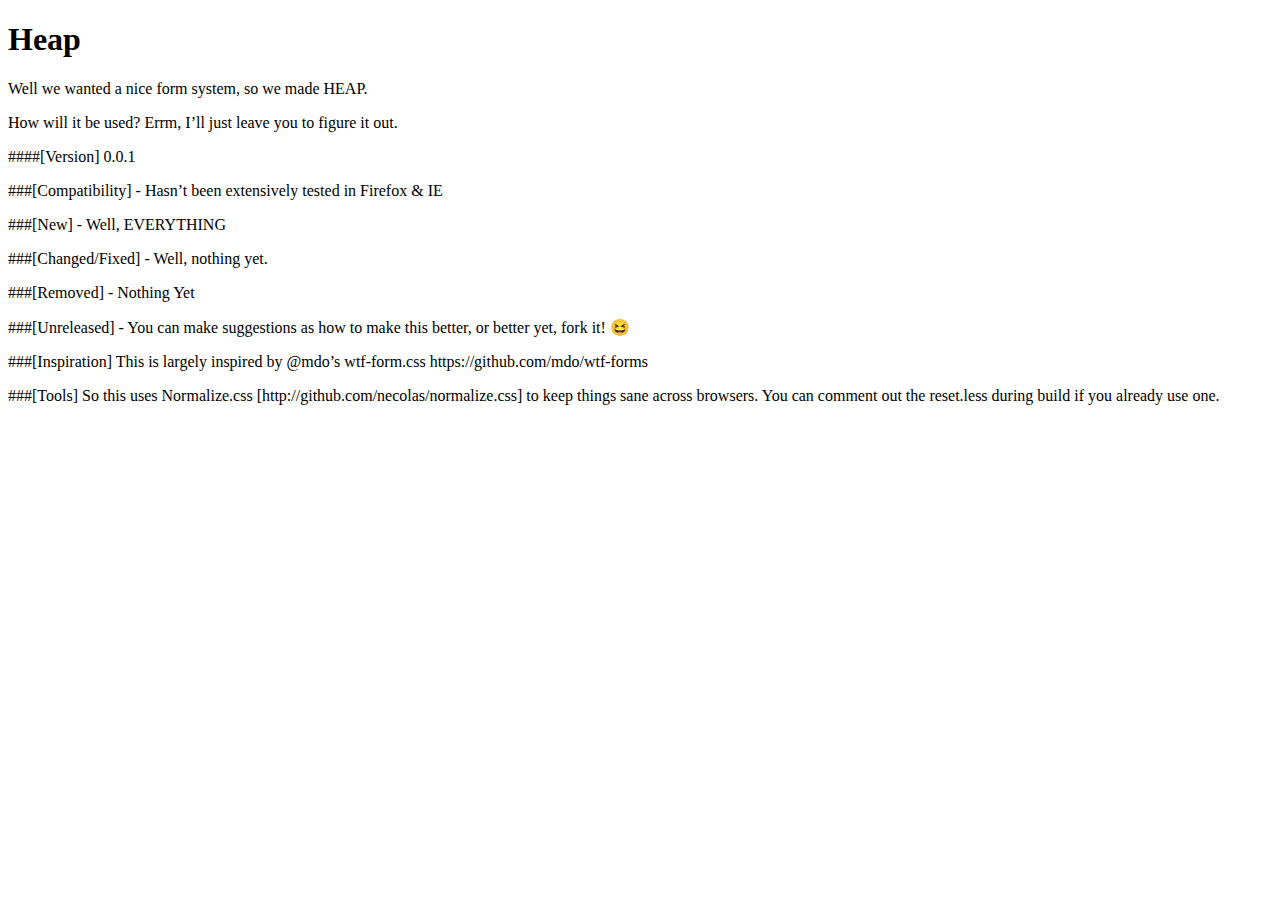
<file: README.html>
<!DOCTYPE html>
<html>
<head>
	<meta charset="utf-8"/>
</head>
<body>
<h1 id="heap">Heap</h1>

<p>Well we wanted a nice form system, so we made HEAP.</p>

<p>How will it be used?
Errm, I&#8217;ll just leave you to figure it out.</p>

<p>####[Version]
0.0.1</p>

<p>###[Compatibility]
- Hasn&#8217;t been extensively tested in Firefox &amp; IE</p>

<p>###[New]
- Well, EVERYTHING</p>

<p>###[Changed/Fixed]
- Well, nothing yet. </p>

<p>###[Removed]
- Nothing Yet</p>

<p>###[Unreleased]
- You can make suggestions as how to make this better, or better yet, fork it! 😆</p>

<p>###[Inspiration]
This is largely inspired by @mdo&#8217;s wtf-form.css https://github.com/mdo/wtf-forms</p>

<p>###[Tools]
So this uses Normalize.css [http://github.com/necolas/normalize.css] to keep things sane across browsers. You can comment out the reset.less during build if you already use one.</p>

</body>
</html>
</file>
